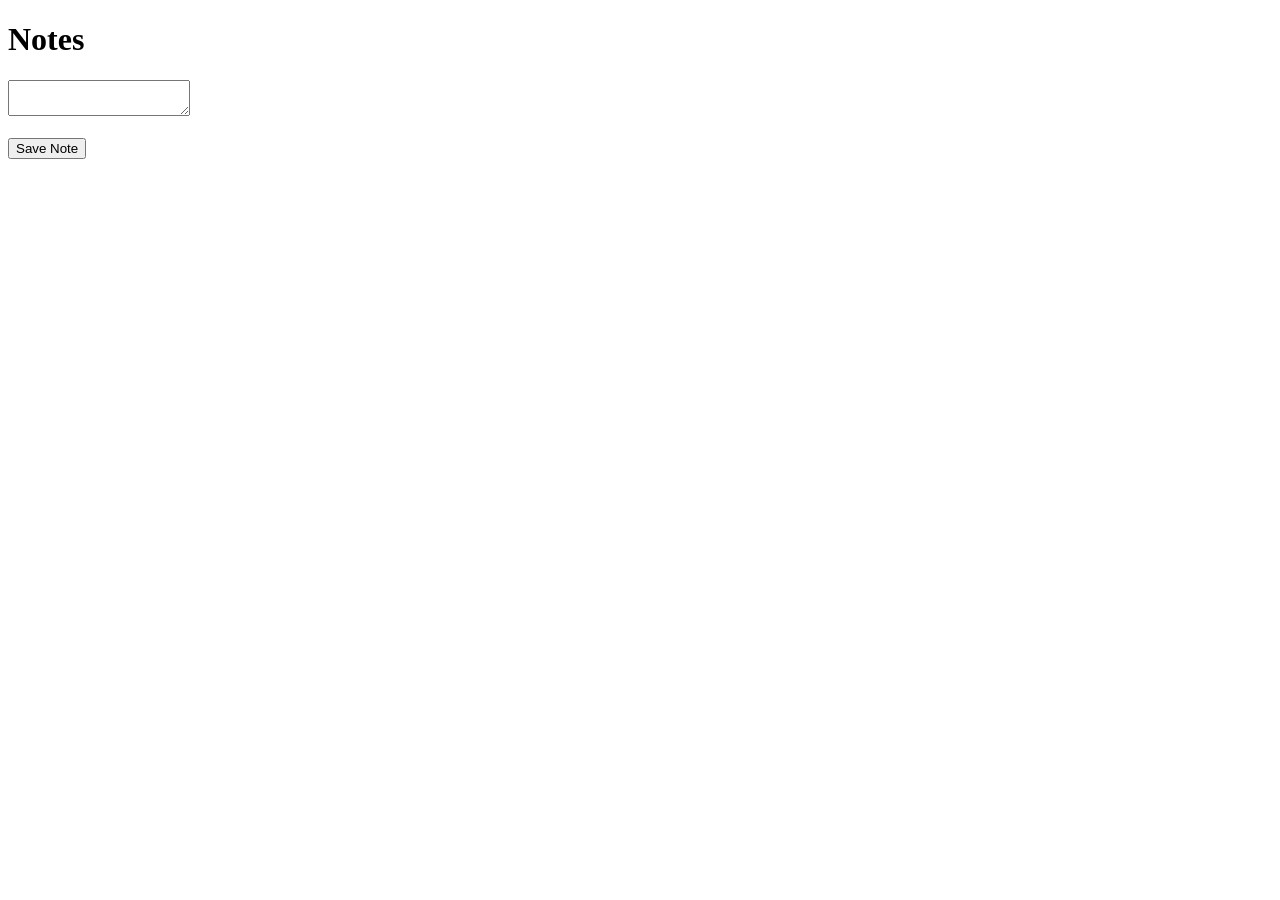
<file: notes.html>
<!DOCTYPE html>
<html lang="en">
<head>
    <meta charset="UTF-8">
    <meta name="viewport" content="width=device-width, initial-scale=1.0">
    <title>Notes</title>
</head>
<body>
    <h1>Notes</h1>

    <textarea id="noteText"></textarea>

    <br><br>

    <button onclick="saveNote()">Save Note</button>

    <p id="savedMessage"></p>

    <script src="../script.js"></script>
</body>
</html>
</file>
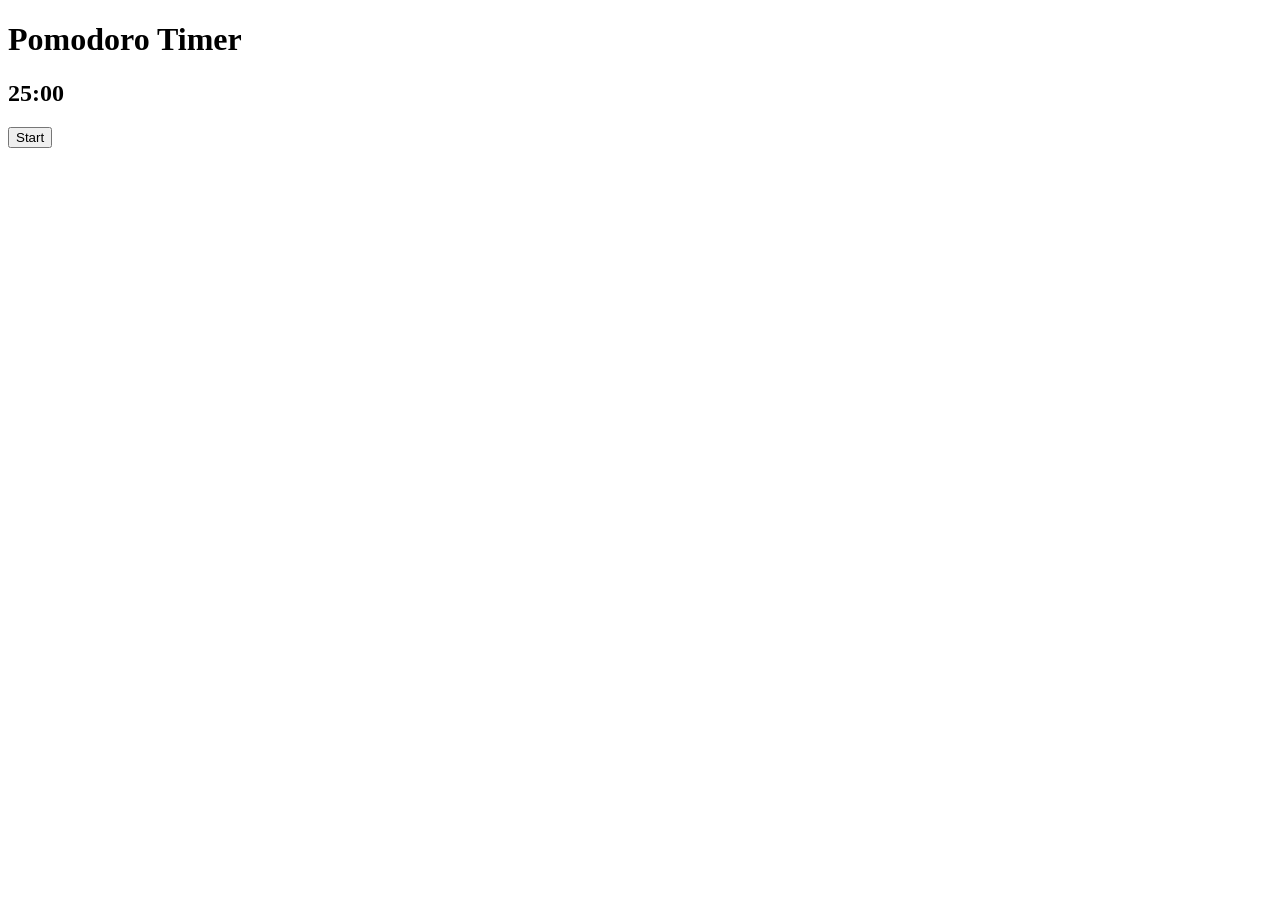
<file: timer.html>
<!DOCTYPE html>
<html lang="en">
<head>
    <meta charset="UTF-8">
    <meta name="viewport" content="width=device-width, initial-scale=1.0">
    <title>Timer</title>
</head>
<body>
    <h1>Pomodoro Timer</h1>

    <h2 id="time">25:00</h2>
    <button onclick="startTimer()">Start</button>

    <script src="../script.js"></script>
</body>
</html>
</file>
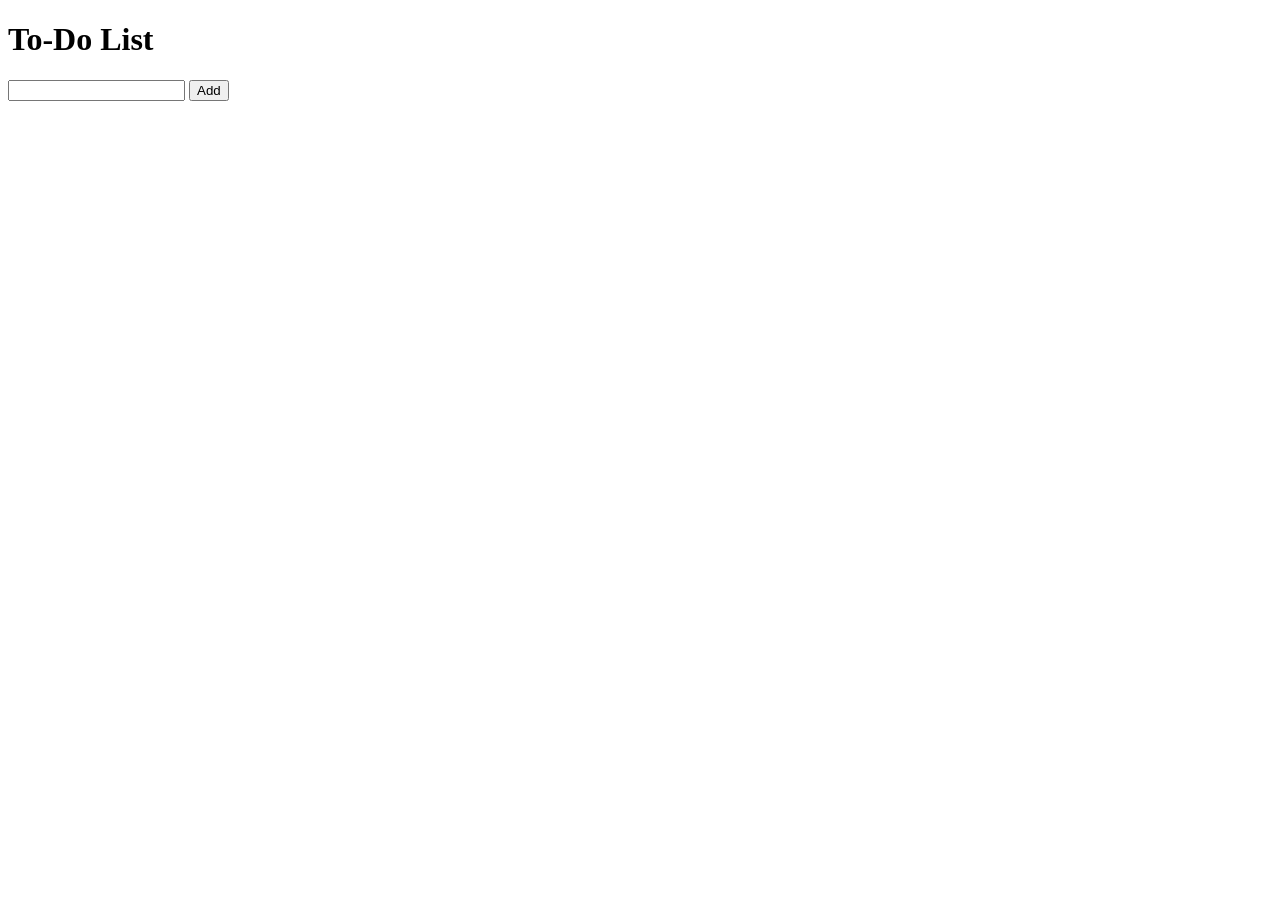
<file: to-do.html>
<!DOCTYPE html>
<html lang="en">
<head>
    <meta charset="UTF-8">
    <meta name="viewport" content="width=device-width, initial-scale=1.0">
    <title>To-Do</title>
</head>
<body>
    <h1>To-Do List</h1>

    <input type="text" id="taskInput">
    <button onclick="addTask()">Add</button>

    <ul id="taskList"></ul>

    <script src="../script.js"></script>
</body>
</html>
</file>
